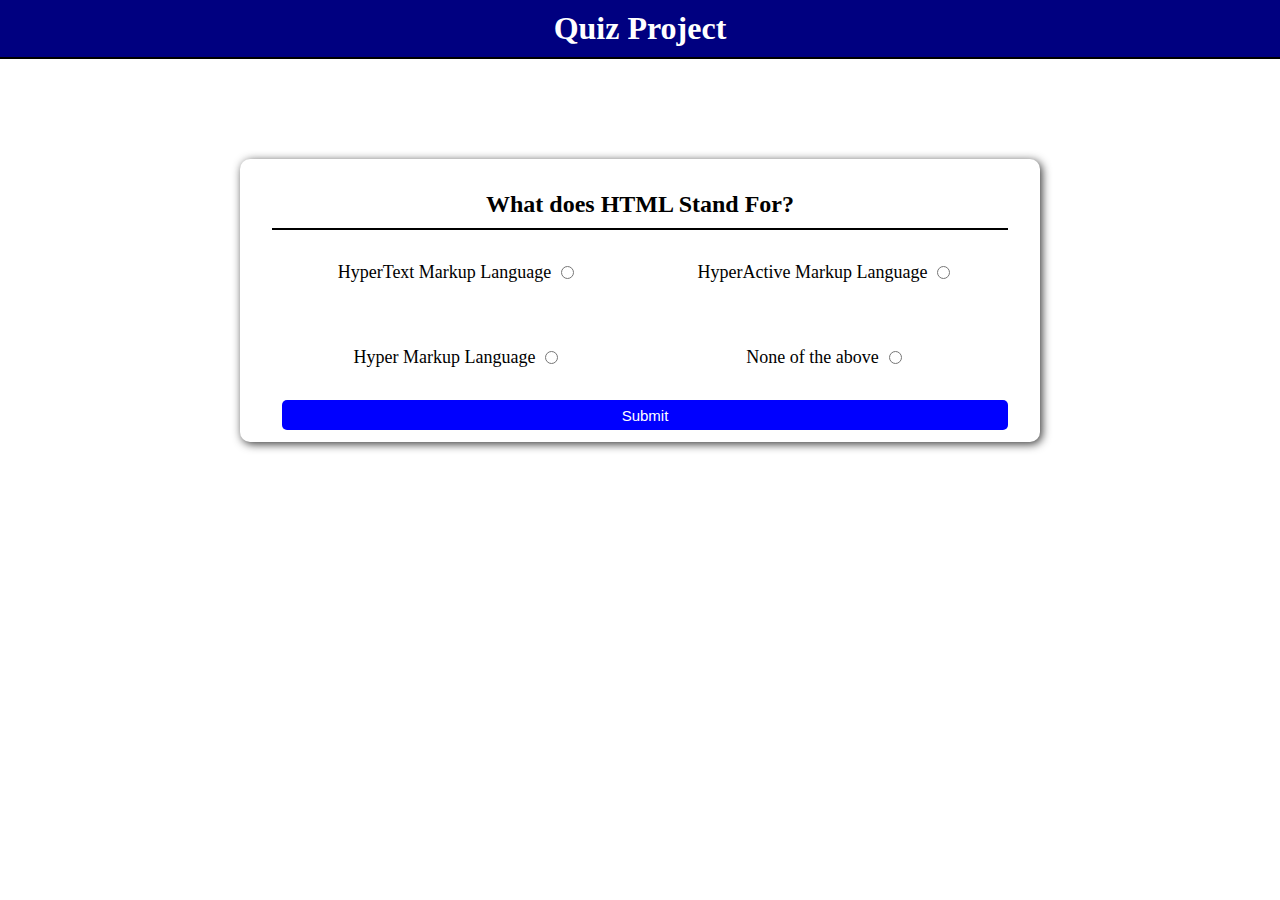
<file: quiz_project/index.html>
<!DOCTYPE html>
<html lang="en">
<head>
    <meta charset="UTF-8">
    <meta http-equiv="X-UA-Compatible" content="IE=edge">
    <meta name="viewport" content="width=device-width, initial-scale=1.0">
    <title>Quiz Project</title>
    <link rel="stylesheet" href="main.css">
    <title>Quiz Project</title>
</head>
<body>
    <h1>Quiz Project</h1>

    <div class="quiz-container">
        <div class="quiz-question">
            <h2 class="question">Question goes here</h2>
        </div>
       
            <div class="quiz-answer">
            <div class="answer-group flex">
                <label class="answer-text-a" for="a"></label>
                <input type="radio" class="answer" name="answer" id="a">

            </div>
            <div class="answer-group flex">
                <label class="answer-text-b" for="b"></label>
                <input type="radio" class="answer" name="answer" id="b">

            </div>
            <div class="answer-group flex">
                <label class="answer-text-c" for="c"></label>
                <input type="radio" class="answer" name="answer" id="c">

            </div>
            <div class="answer-group flex">
                <label class="answer-text-d" for="d"></label>
                <input type="radio" class="answer" name="answer" id="d">

            </div>
          
        </div>
        <div class="submitSection">
                 <input type="submit" value="Submit" class="btn" id="submitBTN">  
        </div>
        
    </div>
    <script src="main.js"></script>
</body>
</html>
</file>
<file: quiz_project/main.css>
*{
    padding:0px;
    margin:0px;
    box-sizing: border-box;
}
h1{
    text-align:Center;
    padding:10px;
    border-bottom:2px solid black;
    background-color:navy;
    color:#fff;
}
.flex{
    display:flex;
    justify-content: center;
    align-items: center;
}
.quiz-container{
    padding:2rem;
    width:800px;
    margin:100px auto;
    border-radius:10px;
    box-shadow:2px 2px 10px rgba(0,0,0,0.8)
}
.quiz-question{
    border-bottom:2px solid black;
    padding-bottom:10px;
    text-align:Center;
}
.quiz-answer{
    display:grid;
    grid-template-columns: 1fr 1fr;
}
.answer-group{
    padding:2rem;
}
label{
    font-size:18px;
}
input[type="radio"]{
    margin-left:10px;
}
.submitSection{
    display:flex;
    justify-content: center;
    height:10px;
}
.btn{
    width:100%;
    height:30px;
    outline:none;
    border:0;
    background-color:blue;
    color:#fff;
    border-radius: 5px;
    font-size:15px;
    margin-left:10px;
}
.selected{
    background-color:cornflowerblue;

}
.summary{
    text-transform: capitalize;
}
.space{
    padding:.5rem;
    margin:20px;
}
/* media queries */
@media(min-width:320px){
    
    .quiz-container{
        width:300px;
    }
    .quiz-answer{
        display:grid;
        grid-template-columns: 1fr;
    }
}
@media(min-width:768px){
   
    .quiz-container{
        width:600px;
    }
    .quiz-answer{
        grid-template-columns: 1fr 1fr;
    }
}
@media(min-width:900px){
    .quiz-container{
        width:800px;
    }
}
</file>
